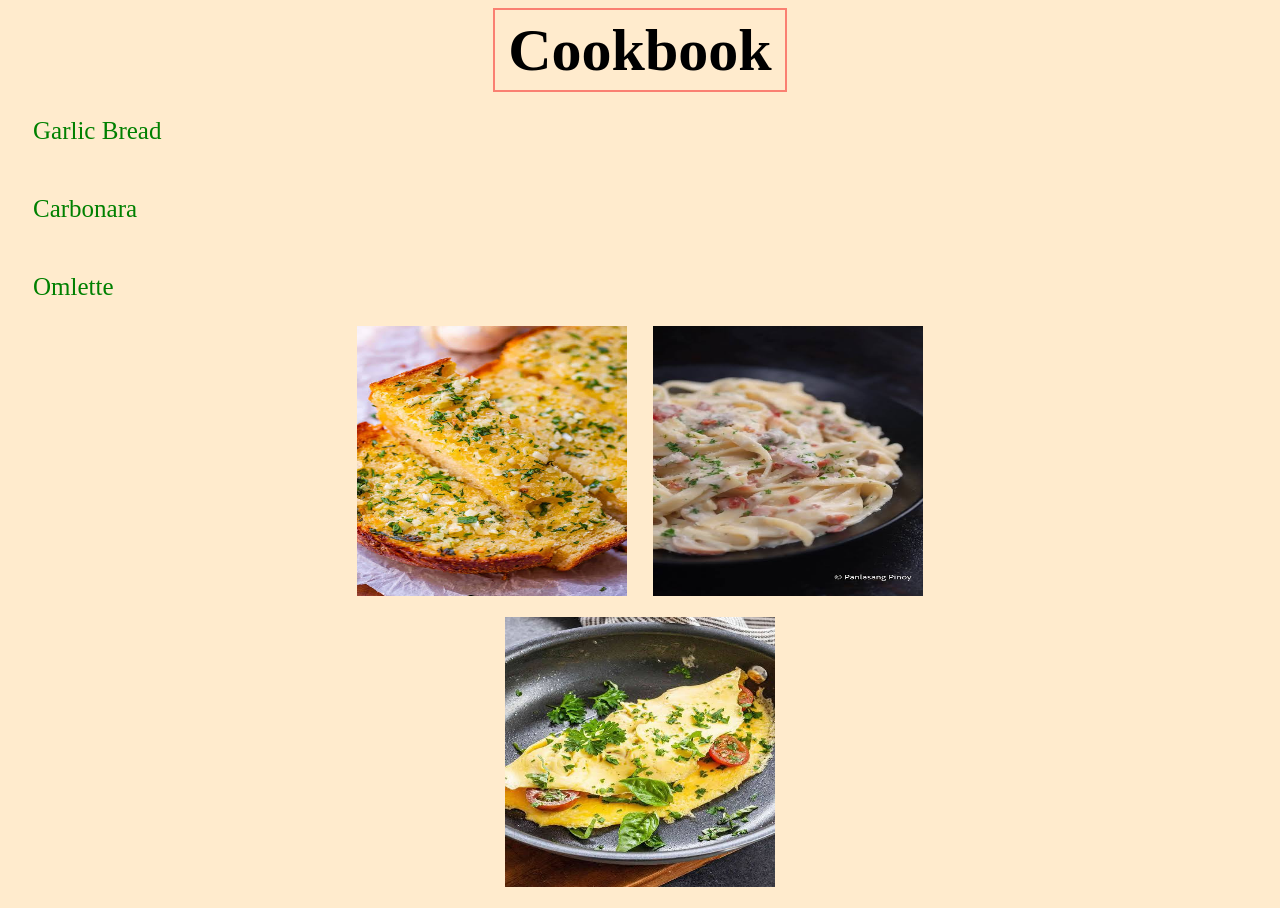
<file: index.html>
<!DOCTYPE html>
<html lang="en">
<head>
    <meta charset="UTF-8">
    <link rel="stylesheet" href="styles.css">
    <meta name="viewport" content="width=device-width, initial-scale=1.0">
    <title>Carte de Bucate</title>
</head>

<body>
     <h1 class="titlu">Cookbook</h1>
    
    <div class="link">
        <a href="recipes/garlicbread.html">Garlic Bread</a><br>
        <a href="recipes/pasta.html">Carbonara</a><br>
        <a href="recipes/omlette.html">Omlette</a><br>
    </div>

    <div class="piramida">
        <div class="row">
            <img src="./recipes/garlic.jpg" width="270" height="270">
            <img src="./recipes/carbonara.jpg" width="270" height="270">
        </div>

        <div class="row">
            <img src="./recipes/omlette.jpg" width="270" height="270">
        </div>
    </div>

</body>

</html>
</file>
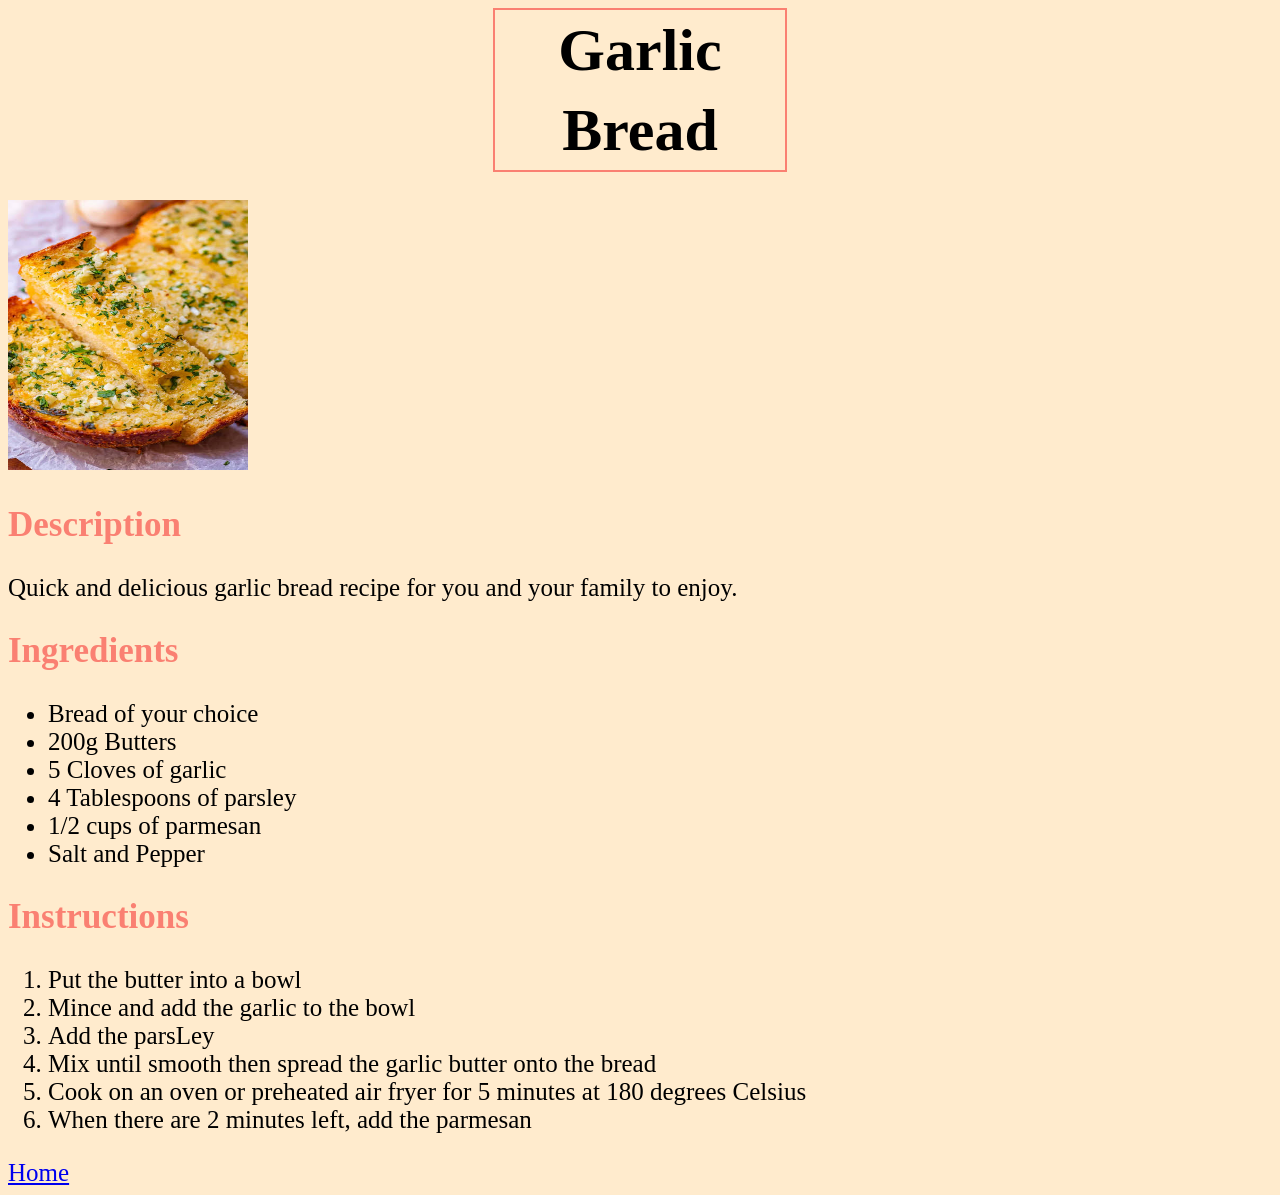
<file: recipes/garlicbread.html>
<!DOCTYPE html>
<html lang="en">
<head>
     <link rel="stylesheet" href="../styles.css">
    <meta charset="UTF-8">
    <meta name="viewport" content="width=device-width, initial-scale=1.0">
    <title>Garlic Bread</title>
</head>
<body>
    <h1 class="titlu">Garlic Bread</h1><br>
    <img src="garlic.jpg" alt="garlic bread" width="240" height="270">
    <h2>Description</h2>
        Quick and delicious garlic bread recipe for you and your family to enjoy.
    <h2>Ingredients</h2>
        <ul>
            <li>Bread of your choice</li>
            <li>200g Butters</li>
            <li>5 Cloves of garlic</li>
            <li>4 Tablespoons of parsley</li>
            <li>1/2 cups of parmesan</li>
            <li>Salt and Pepper</li>
        </ul>

    <h2>Instructions</h2>
        <ol>
            <li>Put the butter into a bowl</li>
            <li>Mince and add the garlic to the bowl</li>
            <li>Add the parsLey</li>
            <li>Mix until smooth then spread the garlic butter onto the bread</li>
            <li>Cook on an oven or preheated air fryer for 5 minutes at 180 degrees Celsius</li>
            <li>When there are 2 minutes left, add the parmesan</li>
        </ol>


    <a href="../index.html">Home</a>
</body>
</html>
</file>
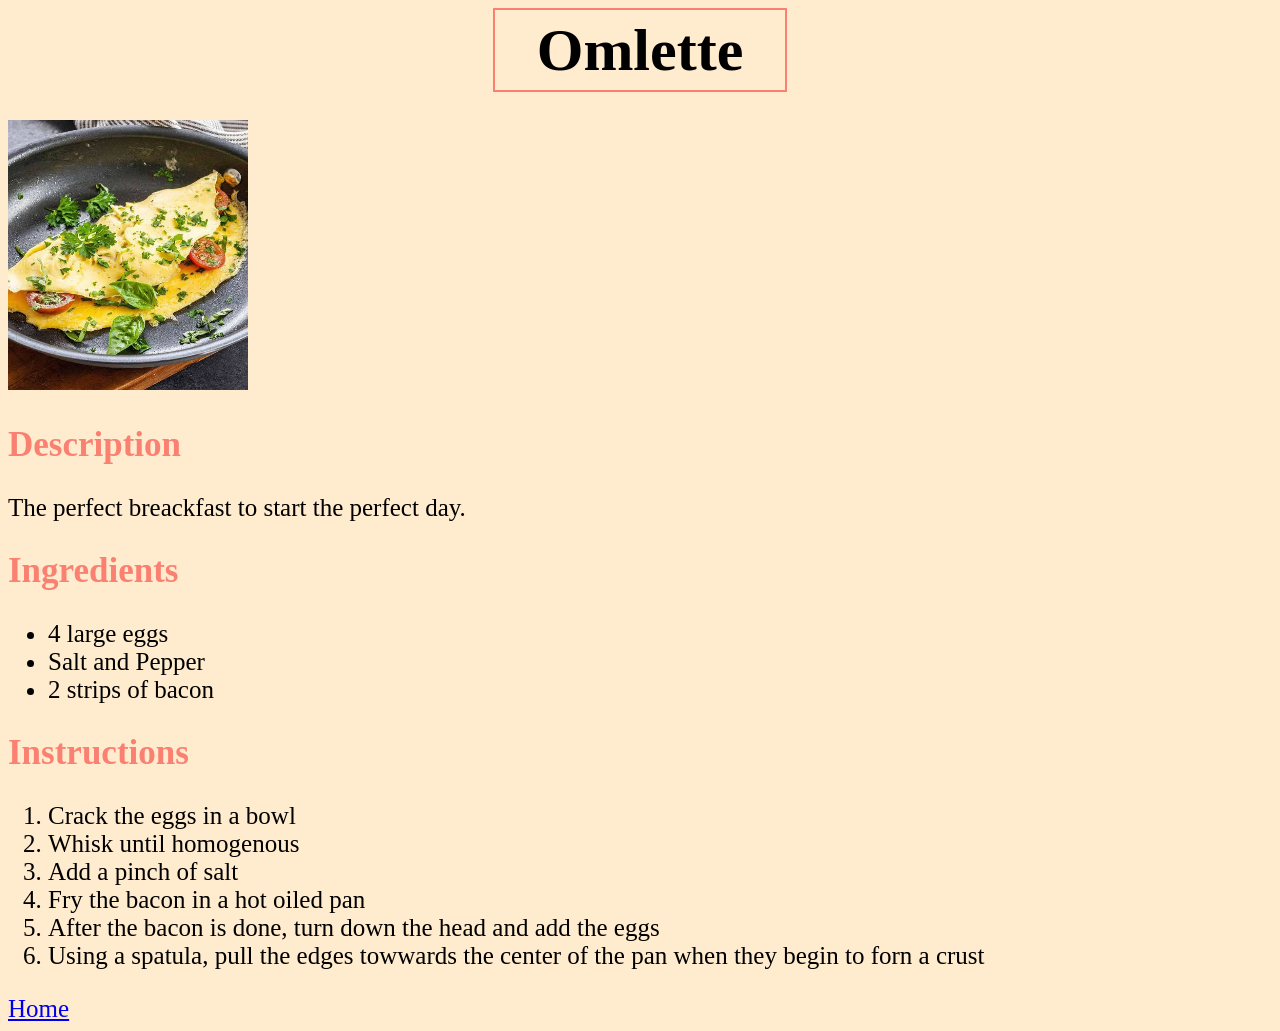
<file: recipes/omlette.html>
<!DOCTYPE html>
<html lang="en">
<head>
    <meta charset="UTF-8">
     <link rel="stylesheet" href="../styles.css">
    <meta name="viewport" content="width=device-width, initial-scale=1.0">
    <title>Garlic Bread</title>
</head>
<body>
    <h1 class="titlu">Omlette</h1><br>
    <img src="omlette.jpg" alt="omlette" width="240" height="270">
        <h2>Description</h2>
            The perfect breackfast to start the perfect day.
        <h2>Ingredients</h2>
            <ul>
                <li>4 large eggs</li>
                <li>Salt and Pepper</li>
                <li>2 strips of bacon</li>
            </ul>
        <h2>Instructions</h2>
            <ol>
                <li>Crack the eggs in a bowl</li>
                <li>Whisk until homogenous</li>
                <li>Add a pinch of salt</li>
                <li>Fry the bacon in a hot oiled pan</li>
                <li>After the bacon is done, turn down the head and add the eggs</li>
                <li>Using a spatula, pull the edges towwards the center of the pan when they begin to forn a crust</li>
            </ol>
    

    <a href="../index.html">Home</a>
</body>
</html>
</file>
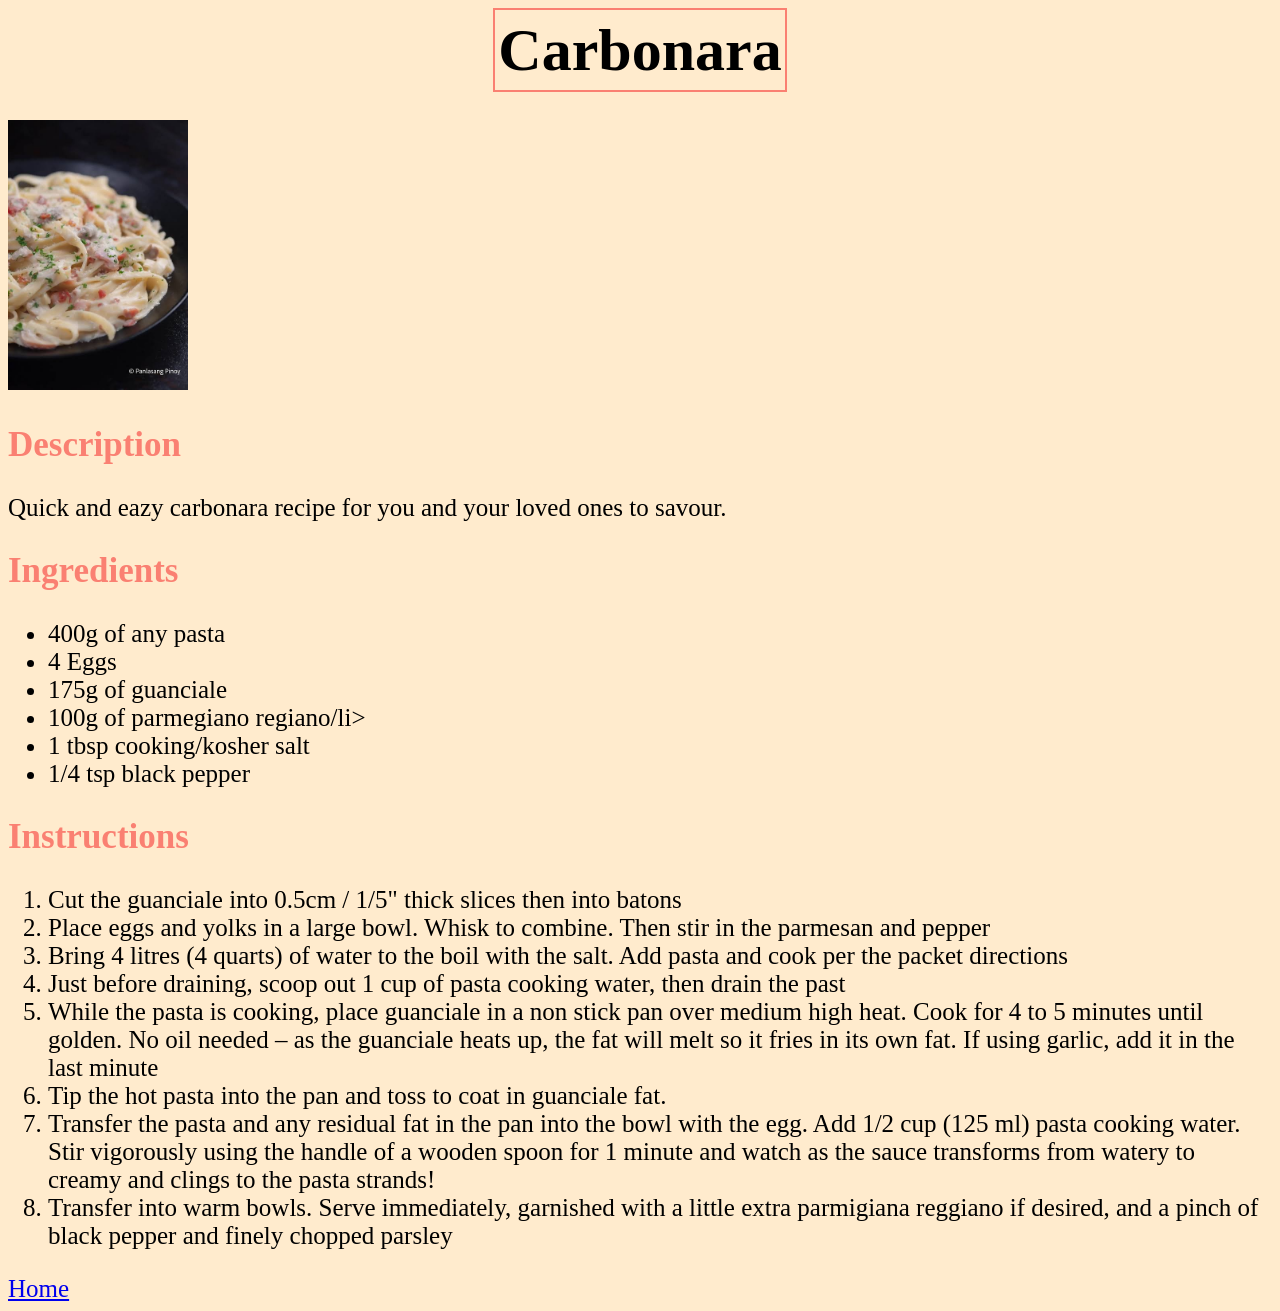
<file: recipes/pasta.html>
<!DOCTYPE html>
<html lang="en">
<head>
    <meta charset="UTF-8">
    <link rel="stylesheet" href="../styles.css">
    <meta name="viewport" content="width=device-width, initial-scale=1.0">
    <title>Garlic Bread</title>
</head>
<body>
    <h1 class="titlu">Carbonara</h1><br>
    <img src="carbonara.jpg" alt="carbonara" width="180" height="270">
    <h2>Description</h2>
        Quick and eazy carbonara recipe for you and your loved ones to savour.
    <h2>Ingredients</h2>
        <ul>
            <li>400g of any pasta</li>
            <li>4 Eggs</li>
            <li>175g of guanciale</li>
            <li>100g of parmegiano regiano/li>
            <li>1 tbsp cooking/kosher salt</li>
            <li>1/4 tsp black pepper</li>
        </ul>

    <h2>Instructions</h2>
        <ol>
            <li>Cut the guanciale into 0.5cm / 1/5" thick slices then into batons</li>
            <li> Place eggs and yolks in a large bowl. Whisk to combine. Then stir in the parmesan and pepper</li>
            <li>Bring 4 litres (4 quarts) of water to the boil with the salt. Add pasta and cook per the packet directions</li>
            <li>Just before draining, scoop out 1 cup of pasta cooking water, then drain the past</li>
            <li>While the pasta is cooking, place guanciale in a non stick pan over medium high heat. Cook for 4 to 5 minutes until golden. No oil needed – as the guanciale heats up, the fat will melt so it fries in its own fat. If using garlic, add it in the last minute</li>
            <li>Tip the hot pasta into the pan and toss to coat in guanciale fat.</li>
            <li>Transfer the pasta and any residual fat in the pan into the bowl with the egg. Add 1/2 cup (125 ml) pasta cooking water. Stir vigorously using the handle of a wooden spoon for 1 minute and watch as the sauce transforms from watery to creamy and clings to the pasta strands!</li>
            <li>Transfer into warm bowls. Serve immediately, garnished with a little extra parmigiana reggiano if desired, and a pinch of black pepper and finely chopped parsley</li>
        </ol>


    <a href="../index.html">Home</a>
</body>
</html>
</file>
<file: styles.css>
body {
    background-color: blanchedalmond;
    font-size: 25px;
}

.titlu {
   font-size: 60px;
   text-align: center;
   align-self: center;
   width: 290px;
    line-height: 80px;
   border: 2px solid salmon;
   margin: auto;
}

.link a{
    font-size: 25px;
    color: green;
    text-decoration: none;
    padding: 15px;
    margin: 10px;
    display: inline-block;
}

h2{
    color: salmon;
    font-size: 35px;
}

.piramida {
    text-align: center;
}

.row{
    margin-bottom: 15px;
}

.row img {
    margin: 0 10px;
    display: inline-block;
}
</file>
